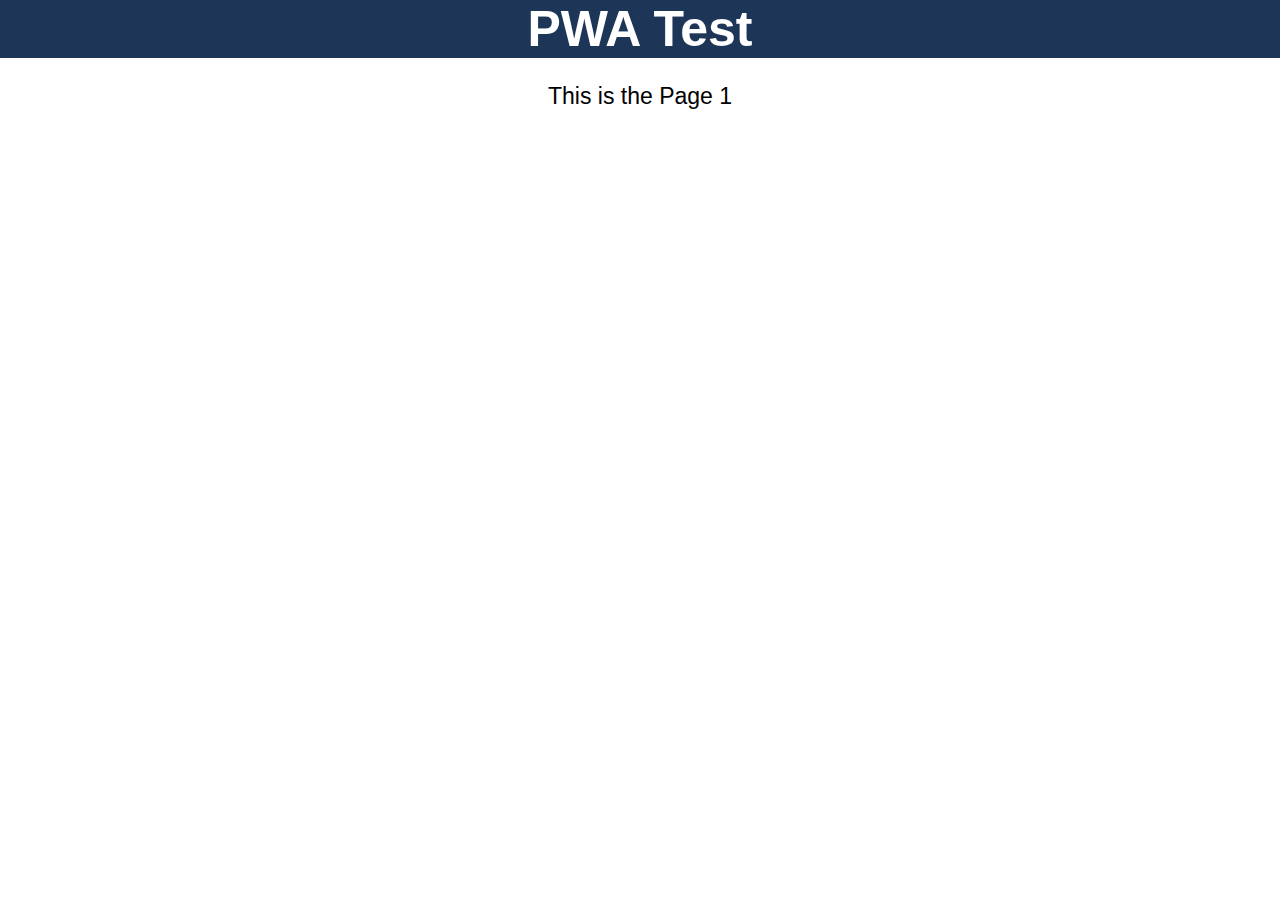
<file: Page1.html>
<!DOCTYPE html>
<html>
    <head>
        <title>
            PWA Test - Page 1
        </title>
        <!-- Favicon -->
        <link rel="shortcut icon" href="./Images/Icon.svg" type="image/x-icon">
        <!-- CSS -->
        <link rel="stylesheet" href="./styles.css">
        <!-- Animate.css -->
        <link rel="stylesheet" href="https://cdnjs.cloudflare.com/ajax/libs/animate.css/4.1.1/animate.min.css">
        <!-- Character Encoding -->
        <meta http-equiv="Content-Type" content="text/html;charset=UTF-8">
        <!-- Viewport -->
        <meta name="viewport" content="width=device-width, initial-scale=1.0">
    </head>
    <body>
        <!-- Header -->
        <header class="Header">
            <h1 class="Title">
                <a href="./index.html">
                    PWA Test
                </a>
            </h1>
        </header>
        <!-- Subtitle -->
        <div class="Subtitle">
            This is the Page 1
        </div>
    </body>
</html>
</file>
<file: styles.css>
/*CSS*/

body {
    background-color: white;
    margin: 0%;
    font-family: sans-serif;
    user-select: none;
}

.Header {
    background-color: #1d3557;
    top: 0%;
    text-align: center;
    vertical-align: middle;
    font-size: 25px;
    margin-bottom: 25px;
    z-index: 1;
    position: sticky;
}

.Title {
    margin-top: 0%;
    margin-bottom: 0%;
}

.Title a {
    color: white;
    text-decoration: none;
}

.Subtitle {
    font-size: 23px;
    text-align: center;
    vertical-align: middle;
    margin-bottom: 25px;
}

.Image-Container {
    text-align: center;
    margin-bottom: 25px;
}

.Image-Container img {
    width: 225px;
    height: 225px;
    border-radius: 20px;
    box-shadow: rgba(0, 0, 0, 0.25) 0px 54px 55px, rgba(0, 0, 0, 0.12) 0px -12px 30px, rgba(0, 0, 0, 0.12) 0px 4px 6px, rgba(0, 0, 0, 0.17) 0px 12px 13px, rgba(0, 0, 0, 0.09) 0px -3px 5px;
}

.Description-Box {
    height: 100%;
    width: 0%;
    position: fixed;
    z-index: 2;
    bottom: 0%;
    right: 0%;
    transition: 0.5s;
    background-color: white;
    overflow-x: hidden;
    text-align: center;
}

.CloseBTN {
    position: absolute;
    top: 0%;
    right: 15px;
    font-size: 30px;
    margin-top: 15px;
    color: black;
    text-decoration: none;
}

.Book-Title {
    text-align: center;
    font-size: 25px;
    margin-top: 0%;
    font-size: 25px;
}

.Book-Cover {
    width: 180px;
    height: 265px;
    margin-top: 25px;
    margin-bottom: 25px;
    border-radius: 20px;
    box-shadow: rgba(0, 0, 0, 0.25) 0px 54px 55px, rgba(0, 0, 0, 0.12) 0px -12px 30px, rgba(0, 0, 0, 0.12) 0px 4px 6px, rgba(0, 0, 0, 0.17) 0px 12px 13px, rgba(0, 0, 0, 0.09) 0px -3px 5px;
}

.Subheading-Description-Box {
    color: black;
    text-align: center;
    font-size: 23px;
    margin-bottom: 5px;
    margin-top: 0%;
}

.Text-Description-Box {
    color: black;
    text-align: center;
    font-size: 21px;
    margin-bottom: 20px;
}

.Read-Button {
    background-color: #1d3557;
    font-size: 25px;
    color: white;
    width: 40%;
    border-color: transparent;
    border-radius: 10px;
    margin-bottom: 25px;
}

@media only screen and (max-width: 768px) {
    .Read-Button {
        background-color: #1d3557;
        font-size: 25px;
        color: white;
        border-color: transparent;
        border-radius: 10px;
        width: 75%;
        margin-bottom: 25px;
    }
}
</file>
